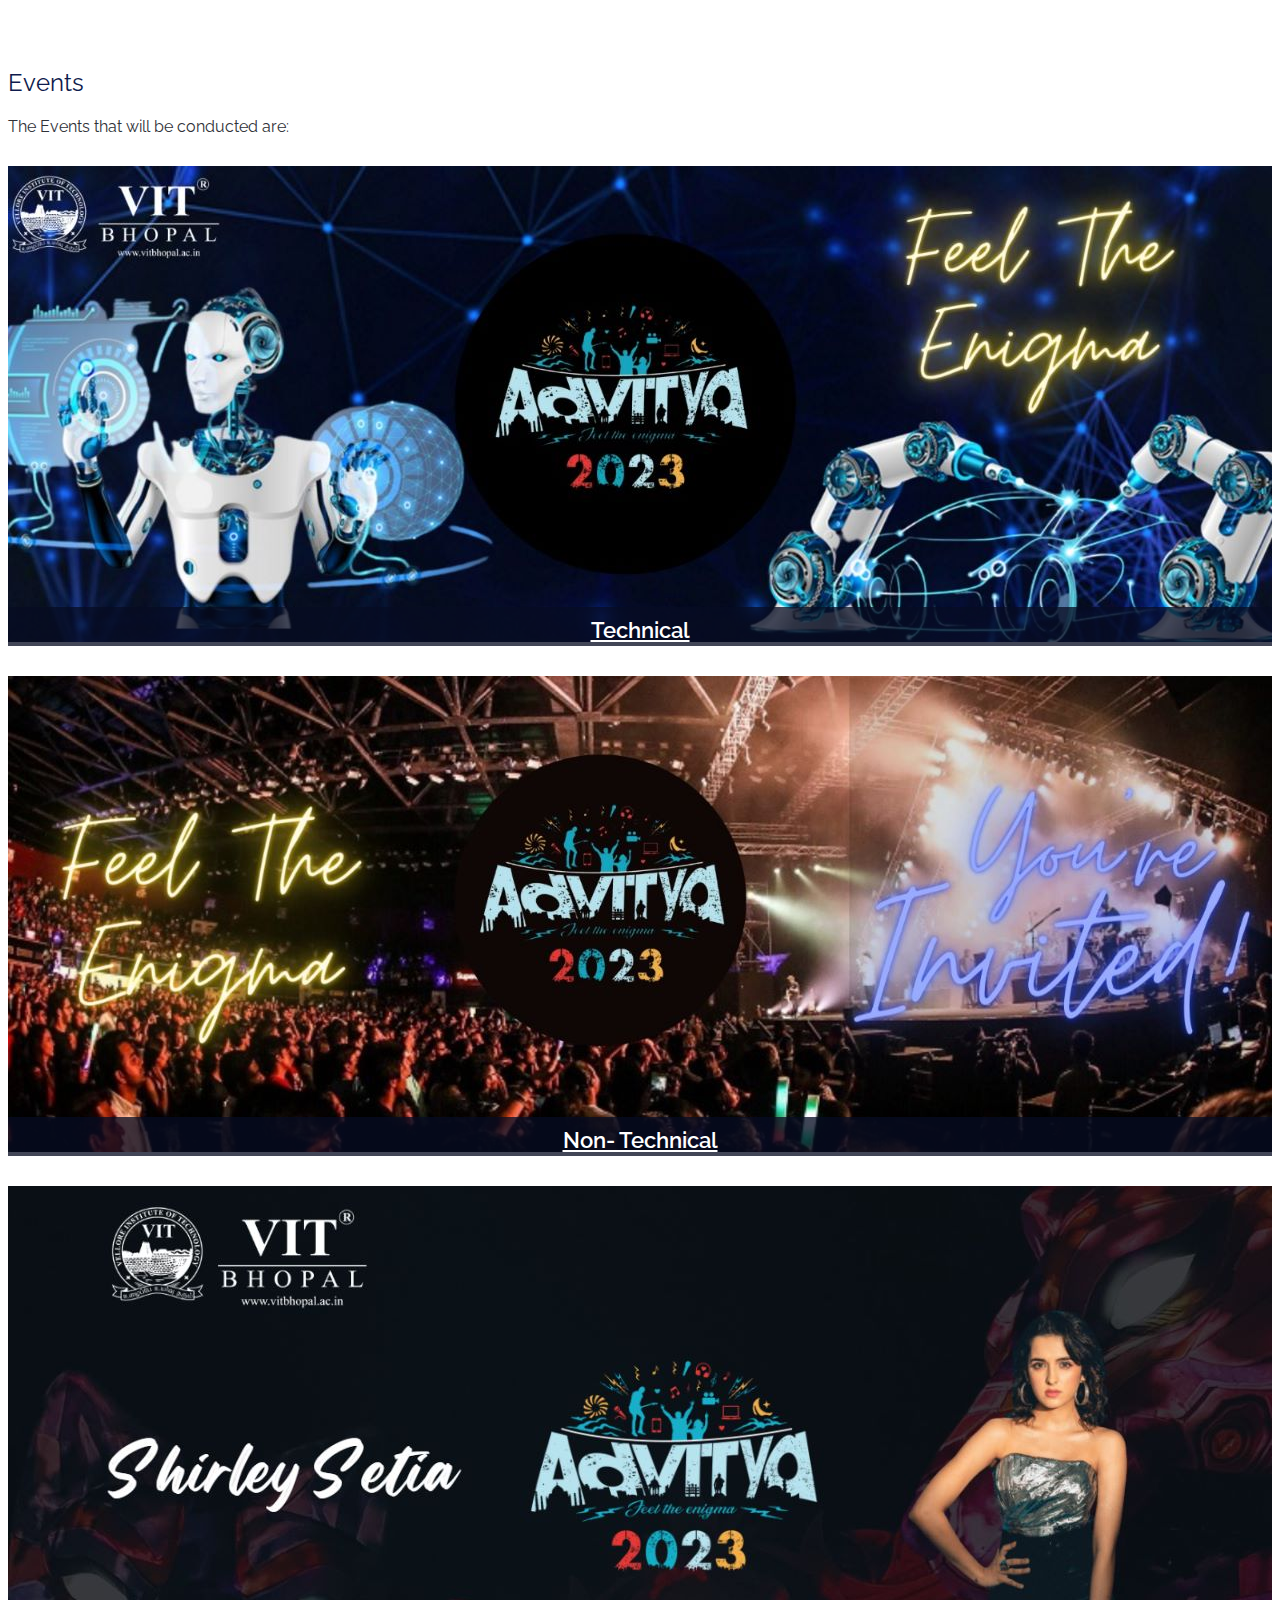
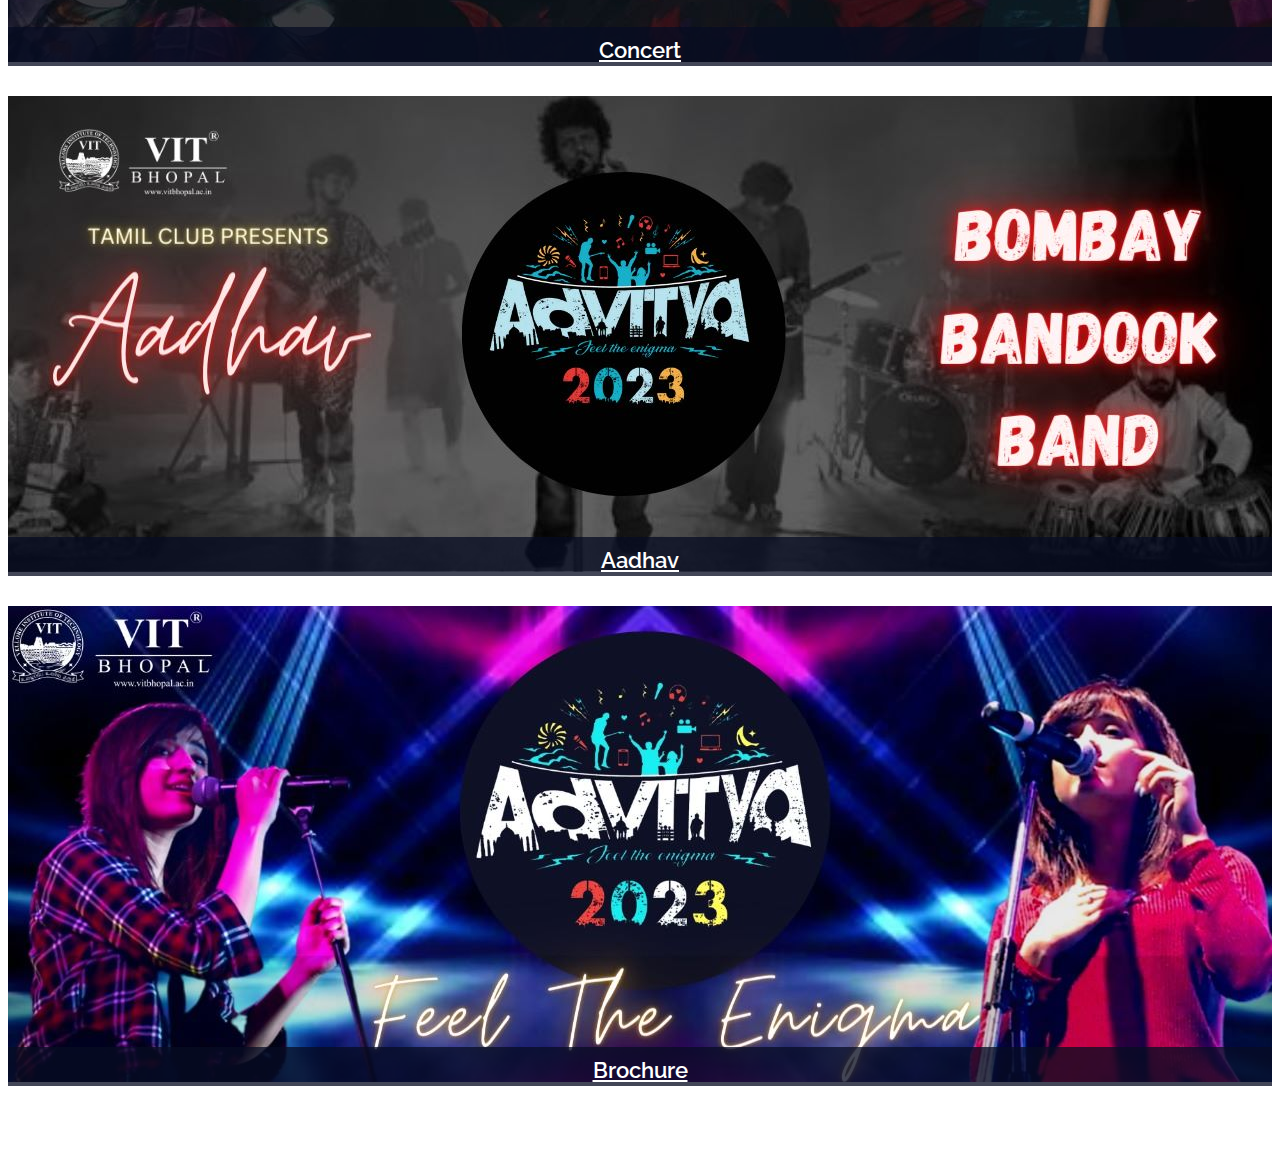
<file: main.html>
<!DOCTYPE html>
<html lang="en">
<head>
    <meta charset="UTF-8">
    <meta http-equiv="X-UA-Compatible" content="IE=edge">
    <meta name="viewport" content="width=device-width, initial-scale=1.0">
    <title>Events</title>
    <link href="https://cdn.jsdelivr.net/npm/bootstrap@5.2.2/dist/css/bootstrap.min.css" rel="stylesheet" integrity="sha384-Zenh87qX5JnK2Jl0vWa8Ck2rdkQ2Bzep5IDxbcnCeuOxjzrPF/et3URy9Bv1WTRi" crossorigin="anonymous">
    <link href="styles.css" rel="stylesheet">
    <link href="https://fonts.googleapis.com/css?family=Open+Sans:300,300i,400,400i,700,700i|Raleway:300,400,500,700,800" rel="stylesheet">

</head>
<body>
  <section id="speakers" class="wow fadeInUp">
    <div class="container">
      <div class="section-header">
        <h2>Events</h2>
        <p>The Events that will be conducted are: </p>
      </div>

      <div class="row">
        <div class="col-lg-4 col-md-6">
          <div class="speaker">
            <img src="tech.jpg" alt="Technical" class="img-fluid">
            <div class="details">
              <h3><a href="speaker-details.html">Technical</a></h3>
              <p>The technical events can be found here</p>
            </div>
          </div>
        </div>
        <div class="col-lg-4 col-md-6">
          <div class="speaker">
            <img src="nontech.jpg" alt="Non- Technical" class="img-fluid">
            <div class="details">
              <h3><a href="speaker-details.html">Non- Technical</a></h3>
              <p>The following will be the Non- Technical events</p>
            </div>
          </div>
        </div>
        <div class="col-lg-4 col-md-6">
          <div class="speaker">
            <img src="concert.jpg" alt="Concert" class="img-fluid">
            <div class="details">
              <h3><a href="speaker-details.html">Concert</a></h3>
              <p>The information about the much-awaited concert</p>
            </div>
          </div>
        </div>
        <div class="col-lg-4 col-md-6">
          <div class="speaker">
            <img src="aadhav.jpg" alt="Aadhav" class="img-fluid">
            <div class="details">
              <h3><a href="speaker-details.html">Aadhav</a></h3>
              <p>The information about Aadhav '23</p>
            </div>
          </div>
        </div>
        <div class="col-lg-4 col-md-6">
          <div class="speaker">
            <img src="bro.jpg" alt="Brochure" class="img-fluid">
            <div class="details">
              <h3><a href="speaker-details.html">Brochure</a></h3>
              <p>The brochure of the event</p>
            </div>
          </div>
        </div>
      </div>
    </div>

  </section>
</body>
</html>
</file>
<file: styles.css>
/*--------------------------------------------------------------
# General
--------------------------------------------------------------*/

body {
    background: #fff;
    color: #2f3138;
    font-family: "Open Sans", sans-serif;
  }
  
  a {
    color: #f82249;
    transition: 0.5s;
  }
  
  a:hover,
  a:active,
  a:focus {
    color: #f8234a;
    outline: none;
    text-decoration: none;
  }
  
  p {
    padding: 0;
    margin: 0 0 30px 0;
  }
  
  h1,
  h2,
  h3,
  h4,
  h5,
  h6 {
    font-family: "Raleway", sans-serif;
    font-weight: 400;
    margin: 0 0 20px 0;
    padding: 0;
    color: #0e1b4d;
  }
  
  .main-page {
    margin-top: 70px;
  }
  
  
  /* Prelaoder */
  
  #preloader {
    position: fixed;
    left: 0;
    top: 0;
    z-index: 999;
    width: 100%;
    height: 100%;
    overflow: visible;
    background: #fff url("../img/preloader.svg") no-repeat center center;
  }

/* Events */

#speakers {
    font-family: "Raleway", sans-serif;
    padding: 60px 0 30px 0;
}

#speakers .speaker {
  position: relative;
  overflow: hidden;
  margin-bottom: 30px;
}

#speakers .speaker .details {
  background: rgba(6, 12, 34, 0.76);
  position: absolute;
  left: 0;
  bottom: -30px;
  right: 0;
  text-align: center;
  padding-top: 10px;
  transition: all 300ms cubic-bezier(0.645, 0.045, 0.355, 1);
}

#speakers .speaker .details h3 {
  color: #fff;
  font-size: 22px;
  font-weight: 600;
  margin-bottom: 5px;
}

#speakers .speaker .details p {
  color: #fff;
  font-size: 15px;
  margin-bottom: 10px;
  font-style: italic;
}

#speakers .speaker .details .social {
  height: 30px;
}

#speakers .speaker .details a {
  color: #fff;
}

#speakers .speaker .details a:hover {
  color: #f82249;
}

#speakers .speaker:hover .details {
  bottom: 0;
}

#speakers-details {
  padding: 60px 0;
}

#speakers-details .details h2 {
  color: #112363;
  font-size: 28px;
  font-weight: 700;
  margin-bottom: 10px;
}

#speakers-details .details .social {
  margin-bottom: 15px;
}

#speakers-details .details .social a {
  background: #e9edfb;
  color: #112363;
  line-height: 1;
  display: inline-block;
  text-align: center;
  border-radius: 50%;
  width: 36px;
  height: 36px;
  padding-top: 9px;
}

#speakers-details .details .social a:hover {
  background: #f82249;
  color: #fff;
}

#speakers-details .details .social a i {
  font-size: 18px;
}

#speakers-details .details p {
  color: #112363;
  font-size: 15px;
  margin-bottom: 10px;
}
</file>
